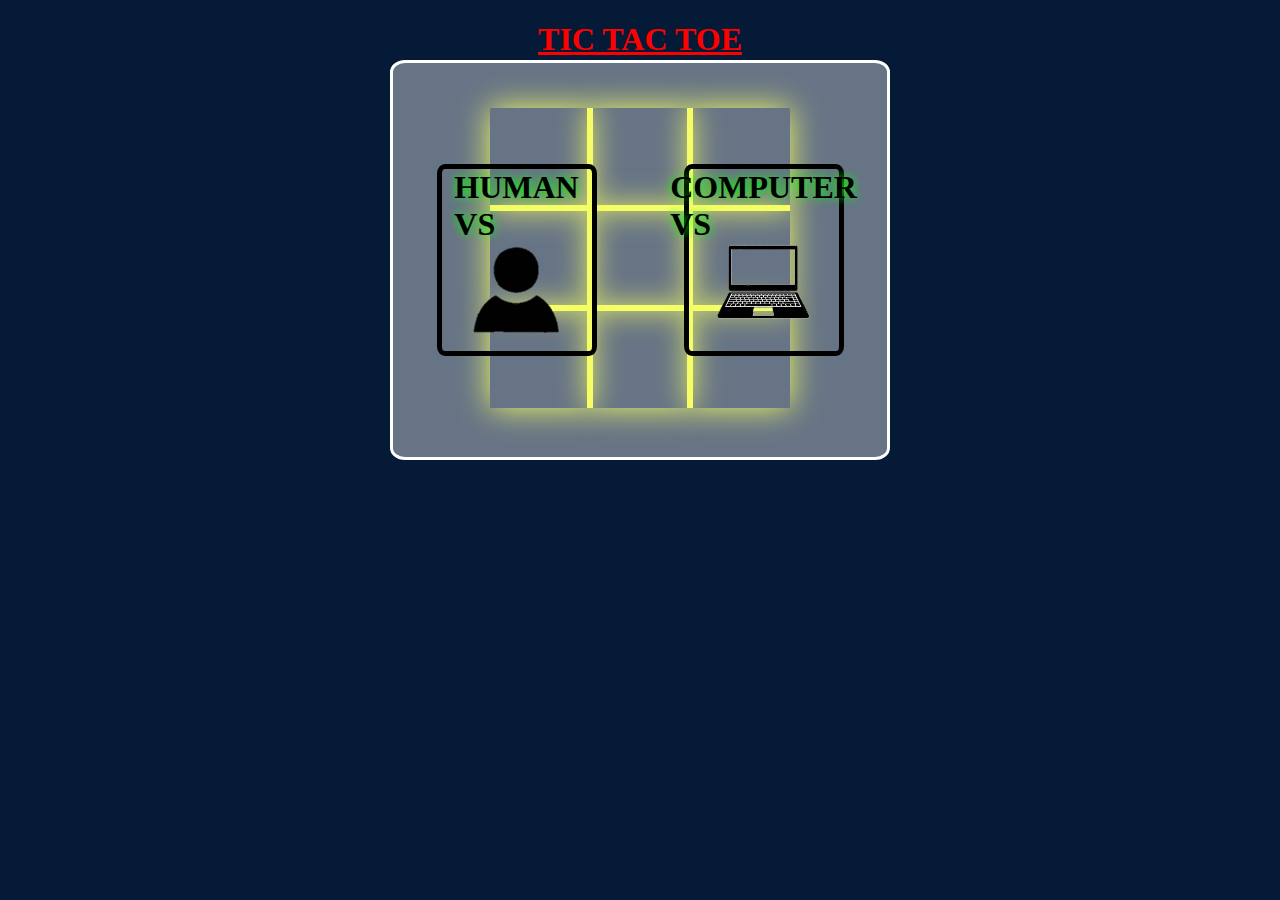
<file: index.html>
<!DOCTYPE html>
<html lang="en">
<head>
    <meta charset="UTF-8">
    <meta http-equiv="X-UA-Compatible" content="IE=edge">
    <meta name="viewport" content="width=device-width, initial-scale=1.0">
    <link rel="stylesheet" href="style.css">
    <title>TIC TAC TOE</title>
</head>
<body>
    <h1><u>TIC TAC TOE</u></h1>
    <div class="containall">
        <div class="inside welcome"><i>WELCOME</i></div>
        <div class="intro">
            <div class="play human">HUMAN<br> VS<br> <img src="pic1.png" alt="HUMAN"> </div>
            <div class="play comp">COMPUTER<br> VS<br> <img src="pic6.png" alt="COMPUTER"> </div>
        </div>
        <div class="inside game-container">
            <div class="cell cell1" ></div>
            <div class="cell cell2" ></div>
            <div class="cell cell3" ></div>
            <div class="cell cell4" ></div>
            <div class="cell cell5" ></div>
            <div class="cell cell6" ></div>
            <div class="cell cell7" ></div>
            <div class="cell cell8" ></div>
            <div class="cell cell9" ></div> 
            <span class="horizontal"></span>   
        </div>
    </div>
    
    <div class="winn"></div>
    <script  src="script.js"></script>
    <script src="checkWinner.js"></script>
    <script src="drawLine.js"></script>
    <script src="player.js"></script>
    <script src="nextPlay.js"></script>
    <script src="minimax.js"></script>

</body>
</html>
</file>
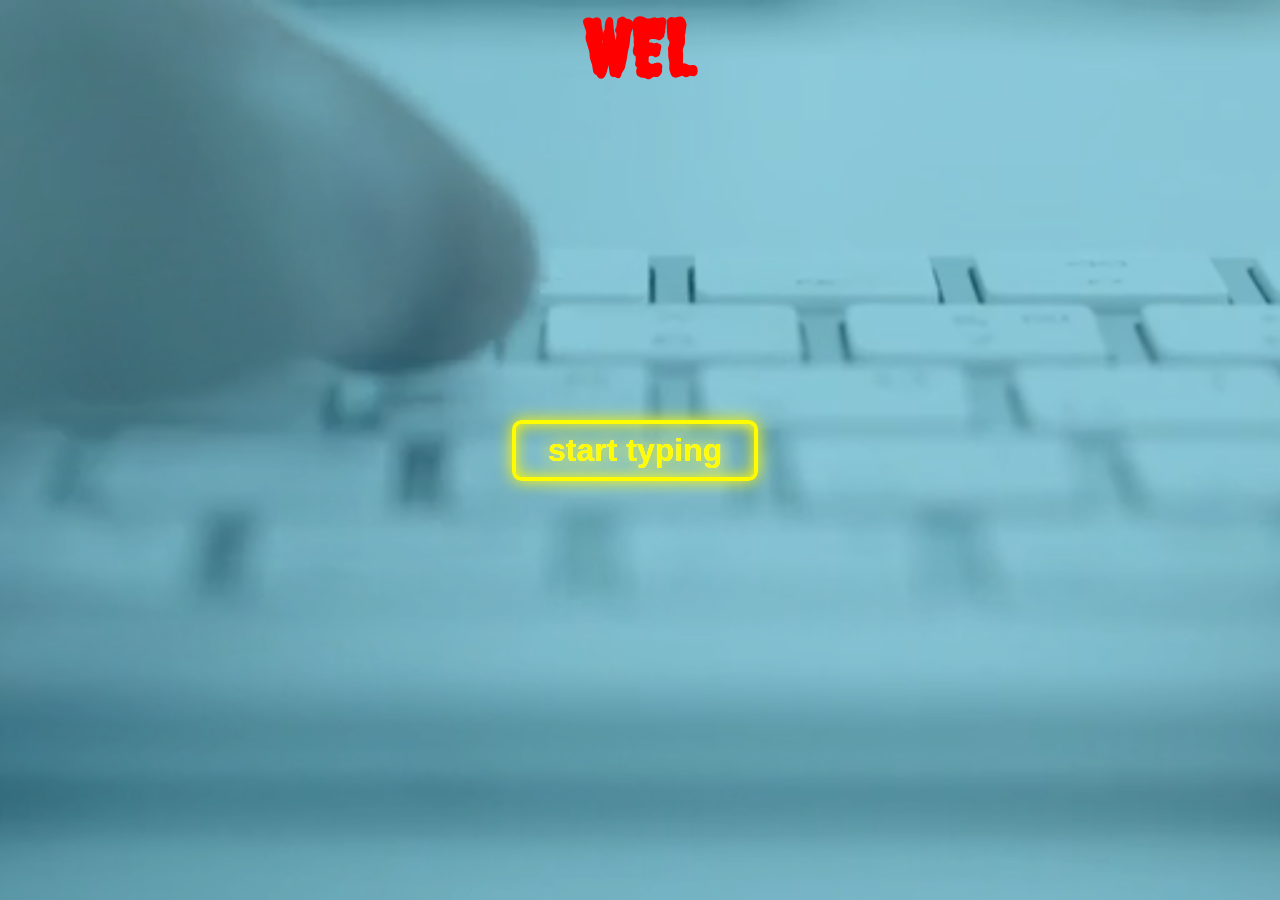
<file: type/typ3h.html>
<!DOCTYPE html>
<html lang="en">
<head>
    <meta charset="UTF-8">
    <meta http-equiv="X-UA-Compatible" content="IE=edge">
    <meta name="viewport" content="width=device-width, initial-scale=1.0">
    <title>TYPING T3ST</title>
    <link rel="stylesheet" href="https://fonts.googleapis.com/css?family=Creepster">
    <link rel="stylesheet" href="typ3h.css">
</head>
<body>
    <section>
        <h1 class="head"></h1>
        <div class="cover">
            <a href = 'typer.html'><button class="start">start typing</button></a>
        </div>
        <video id="type" autoplay muted loop>
            <source src="fast type1.mp4" type="video/mp4">
        </video>
    </section>
    <script src="typeh.js"></script>
</body>
</html>
</file>
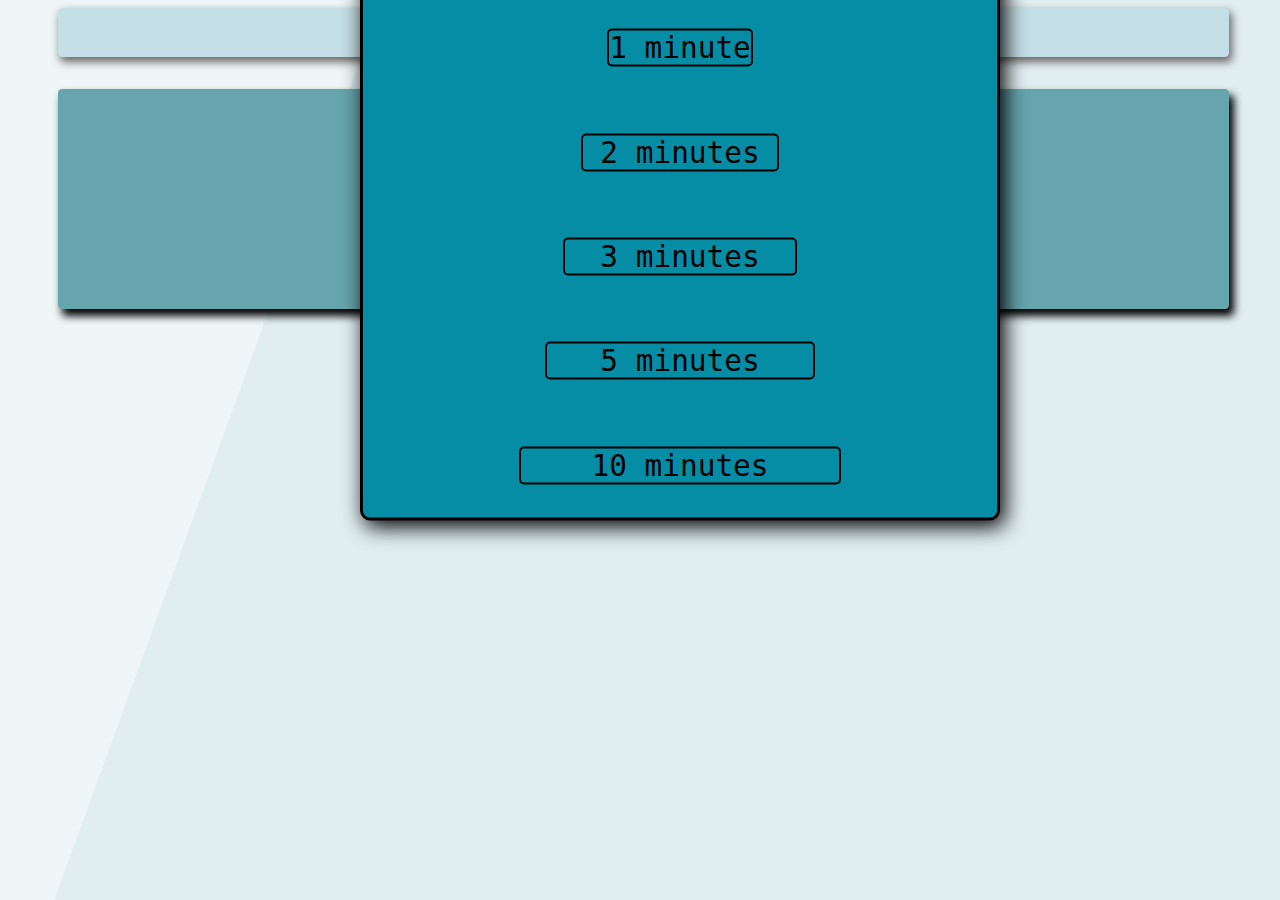
<file: type/typer.html>
<!DOCTYPE html>
<html lang="en">
<head>
    <meta charset="UTF-8">
    <meta http-equiv="X-UA-Compatible" content="IE=edge">
    <meta name="viewport" content="width=device-width, initial-scale=1.0">
    <title>TYPING SP33D T3ST</title>
    <link rel="stylesheet" href="typer.css">
</head>
<body>
    <div class="cover"></div>
    <h1 ><u class="head">TYPING SPEED TEST</u></h1>
    <div class="arrow">^</div>
    <div class="container">
            <div class="content"></div>
            <div class="inputcontainer">
                <div class="input layer1" contenteditable="false" spellcheck="false" ></div>
                <div class="input layer2" contenteditable="true"></div>
        </div>
    </div>
    <br>
    <div class="statusContainer">
        <div class="status status1">
            time: <br>
             <span class="big" id="time">1 minute</span> <br>
            number of words: <br>
             <span class="big" id="words">0 words</span> 
        </div>
    </div>
    <div class="rollers">
    <div class="roll status2">
        <span class="big1" id="speed">130</span> <br>
        words/minute <br><br><br><br>
        <span class="big1" id="accuracy">90%</span> <br>
        accurate <br><br>
        <a href='typer.html'><button class="redo">GO AGAIN</button></a>
    </div>   
        <div class="roll time-pick">
            <h6><u>PICK YOUR TIME</u></h6>
            <p class="time1">1 minute</p>
            <p class="time2">&nbsp;2 minutes&nbsp;</p>
            <p class="time3">&nbsp;&nbsp;3 minutes&nbsp;&nbsp;</p>
            <p class="time5">&nbsp;&nbsp;&nbsp;5 minutes&nbsp;&nbsp;&nbsp;</p>
            <p class="time10">&nbsp;&nbsp;&nbsp;&nbsp;10 minutes&nbsp;&nbsp;&nbsp;&nbsp;</p>
        </div>
    </div>

<script src="typer.js"></script>
</body>
</html>
</file>
<file: style.css>
*{
    font-family: Cambria, Cochin, Georgia, Times, 'Times New Roman', serif;
    box-sizing: border-box;
}
:root{
    --blue:#041a36;
    --yellow:#eeff00;
    --red:#ff0000;
    --white:#ffffff;
    --green:#00ff00;
}
body{
    background-color:var(--blue);
    color: var(--white);
}
h1{
    text-align: center;
    color:var(--red);
}
.containall{
    width: 300px;
    margin: 50px auto;
    height: 300px;
    position: relative;
    justify-content: center;
    align-items: center;
}
/* @keyframes intro {
    0%{
        opacity: 0;
    }
    100%{
        opacity: 1;
    }
} */
div .intro{
    opacity: 0;
    background-color: #ffffff65;
    display: flex;
    justify-content: space-around;
    align-items: center;
    box-sizing: border-box;
    position: absolute;
    height:400px;
    width: 500px;
    z-index: 2;
    transform: translateY(-12%) translateX(-20%);
    border-radius:3%;
    border:#ffffff 3px solid;
    transition-timing-function: ease-in-out;
    transition-duration: 0.2s;
    transition-delay: 0.9s;
}
div>img{
    width:3em;
}
div .play{
    color:#000000;
    font-weight: bolder;
    text-shadow: 0 0 10px #00ff00;
    font-size: 2rem;
    border: black 5px solid;
    width: 10ch;
    height: 6em;
    border-radius:5%;
    display: flex;
    flex-direction: column;
    align-items: center;
}
@keyframes welcome {
    0%{
        z-index: -2;
        opacity: 0;
    }
    50%{
        z-index: 2;
        opacity: 1;
    }
    100%{
        z-index: -2;
        opacity: 0;
    }
}
.welcome{
    transform: translateX(-60px);
    animation: welcome 1.2s ease-out  1 ;
    text-shadow: 0 0 30px #ff0000;
    color:#00ff00;
    font-size: 6rem;
    padding-top: 30%;
    font-weight: 800;
    opacity: 0;
    z-index: -2;
}
.inside{
    box-sizing: border-box;
    position: absolute;
    width: 300px;
    height: 100%;
    display: grid;
    grid-template-columns: repeat(3,auto);
}
.result{
    --index: 0;
    z-index: var(--index);
    position: relative;
    padding-left: 100px;
}
.horizontal{
    --translateV:0;
    --translate:0;
    --rotate:0;
    --width:0;
    border-radius: 3px;
    position: absolute;
    background-color: rgb(0, 255, 0);
    transform: translateY(calc(var(--translate)*1px)) translateX(calc(var(--translateV)*1px)) rotate(calc(var(--rotate)*1deg)) ;  
    width: calc(var(--width)*1px);
    height: 10px;
}
.winn{
    font-size: 2em;
    color:lavenderblush;
    text-shadow: 0 0 30px lightblue;
    text-align: center;
    margin:70px;
}
.x{
    color:rgb(195, 0, 255);
    text-shadow: 0 0 20px rgb(195, 0, 255);
    font-family:  Arial, Helvetica, sans-serif;
}
.o{
    color:aqua;
    text-shadow: 0 0 20px aqua;
    font-family:  Arial, Helvetica, sans-serif;
}

.cell{
    --pointer-events:'';
    pointer-events: var(--pointer-events);
    box-sizing: border-box;
    font-family:  Arial, Helvetica, sans-serif;
    font-weight: bolder;
    width:100px;
    height: 100px;
    cursor:pointer;
    line-height: 100px;
    font-size: 60px;
    box-shadow: 0 0 30px var(--yellow);
    text-align: center;
}

.cell1{
    border-right:3px solid var(--yellow);
    border-bottom:3px solid var(--yellow);
}
.cell2{
    border-right:3px solid var(--yellow);
    border-left:3px solid var(--yellow);
    border-bottom:3px solid var(--yellow);
}
.cell3{
    border-left:3px solid var(--yellow);
    border-bottom:3px solid var(--yellow);
}
.cell4{
    border-top:3px solid var(--yellow);
    border-bottom:3px solid var(--yellow);
    border-right:3px solid var(--yellow);
}
.cell5{
    border:3px solid var(--yellow);
}
.cell6{
    border-left:3px solid var(--yellow);
    border-top:3px solid var(--yellow);
    border-bottom:3px solid var(--yellow);
}
.cell7{
    border-right:3px solid var(--yellow);
    border-top:3px solid var(--yellow);
}
.cell8{
    border-right:3px solid var(--yellow);
    border-left:3px solid var(--yellow);
    border-top:3px solid var(--yellow);
}
.cell9{
    border-left:3px solid var(--yellow);
    border-top:3px solid var(--yellow);
}
</file>
<file: type/typ3h.css>
*{
    margin:0;
    padding:0;
    box-sizing: border-box;
    font-family: Arial, Helvetica, sans-serif;
    font-weight: bolder;
}
:root{
    --clr:#fffb00;
    --clr-invisible:#fffb0000;
    --clr-dark:#222100;
}
@keyframes changeColor{
    0%{color:red;}
    25%{color:green;}
    50%{color:yellow;}
    75%{color:blue;}
    100%{color:orangered;}
}
h1{
    color:red;
    animation-name:changeColor;
    animation-duration: 10s;
    animation-iteration-count: infinite;
    animation-direction: alternate;
    position: relative;
    margin:0;
    font-size: 5em;
    z-index: 10;
    font-family: Creepster, 'Courier New', Courier, monospace;
    text-align: center;
    pointer-events: none;
}
section{
    position: relative;
    width: 100%;
    height: 100vh;
}
section video {
    position: absolute;
    top:0;
    left:0;
    width: 100%;
    height: 100%;
    object-fit: cover;
}
div.cover{
    display: flex;
    position: absolute;
    top:0;
    left:0;
    width: 100%;
    height: 100%;
    background-color: rgba(0, 204, 255, 0.308);
    z-index: 1;
    justify-content:center;
    align-items: center;
    flex-direction: column;
}
div.cover>*{
    width:20%;
    margin:2em;
}
button{
    font-weight: bold;
    padding:0.25em 1em;
    height: auto;
    width: auto;
    font-size: 2rem;
    background-color: var(--clr-invisible);
    border:var(--clr) 4px solid;
    color:var(--clr);
    border-radius: 0.3em;
    text-shadow: 
    0 0 0.01em #ffffff,
    0 0 0.5em var(--clr);
    box-shadow: inset 0 0 0.5em var(--clr),
    0 0 0.5em var(--clr);
    margin-bottom: 0;
    transition:1s;
}

button.start:focus{
    background-color: var(--clr);
    color: var(--clr-dark)
}
button.start:hover{
    background-color: var(--clr);
    color: var(--clr-dark)
}
</file>
<file: type/typer.css>
html{
    font-size:30px;
}
*{
    font-size:0.7rem;
    font-family:monospace;
    /*overflow-x: hidden;*/
    
}
body{
    background-color: #c4dfe688;
    overflow-x: hidden;
    margin-left: 40px;
    justify-content: center;
}
body::before{
    content: '';
    position: absolute;
    width: 100%;
    top: 0;
    left: -13%;
    width: 30%;
    height: 100%;
    background-color: #ffffff73;
    pointer-events: none;
    transform: skewX(340deg);
    z-index:-1 ;
}


h1{
    position: relative;
    text-align: center;
    background-color: #c4dfe6;
    width:95%;
    border-radius: .2em;
    margin-top:0;
    left: 1.5%;
    font-weight: bolder;
    box-shadow: .1em .2em .4em #6b6666
}
.head{
    text-align: center;
    font-size: 2em;
    font-weight: bolder;
}

.content{
    --translate:0;
    position: relative;
    font-size: 1em;
    max-height: 1.2em;
    width: max-content;
    margin-top: 1.5em;
    margin-bottom:1.5em;
    left:50%;
    transform: translateX(calc(var(--translate)*1ch));
}
.arrow{
    z-index: -10;
    position:absolute;
    font-size: 2em;
    margin-left:50%;
    transform: translateY(0.7em) translateX(-0.7em);
    font-weight:900;
}
.inputcontainer{
    width: 95%;
    margin-right: 40px;
    min-height: 10.5em;
    left: 1.5%;
    position:relative;
    border-radius: 0.2em; 
    overflow-x: hidden;
    box-shadow: .2em .3em .4em #000000;
}

.input{
    width: 100%;
    min-height: 100%;
    height: max-content;
    position:absolute;
    top:0;
    left:0;
    padding-left:.2em;
    overflow-x: hidden;
}
.layer1{
    z-index: 1;
    outline:none;
    color: #00000000;
    caret-color:rgb(0, 0, 0);
}

.layer2{
    z-index: -1;
    background-color: #66a5ad;
    color:#00000000;
    overflow-y: auto;
}

.statusContainer{
    width:100%;
    height:7em;
    position: relative;
}
.status{
    height: 100%;
    top:0;
    left:35%;
    width:30%;
    border-radius:.3em;
    position: absolute;
    text-align: center;
    box-shadow: .2em .2em .3em #000000;
    overflow: hidden;
}


.status1{
    background-color: #097277;
}
.status2{
    --translating:300%;
    transform: translateY(calc(var(--translating)*-1));
    background-color: #1e5a64;
    z-index: 1;
    text-align: center;
}
.roll{
    box-shadow: .2em .3em 1em #000000;
    box-sizing: border-box;
    margin-left:25%;
    margin-top: 15vh;
    border-radius: 10px;
    border: black solid 3px;
    position: absolute;
    height: 70vh;
    width: 50%;
    transition-duration: .7s;
    transition-timing-function: ease-in-out;
}
.time-pick{
    --translated:300%;
    z-index: 5;
    transform: translateY(calc(var(--translated)*-1));
    background-color: #048da5;
    display:flex;
    flex-direction: column;
    justify-content:space-around;
    align-items: center;

}
.time-pick>h6{
    margin:0;
    font-size: 1.5em;
}
.time-pick>p{  
    font-size: 1.4em;
    height: auto; 
    margin:0;
    border: solid black 2px;
    border-radius:5px;
    width: auto;
    cursor:pointer;
}


.redo{
    position: absolute;
    margin-top: 1em;
    left: 42%;
    border-radius: 10px;
    border: #00eeff solid 2px;
    background-color:#00000000;
    color: #00eeff;
    text-shadow: 
    0 0 0.01em #ffffff,
    0 0 0.5em #00eeff;
    box-shadow: inset 0 0 0.5em #00eeff,
    0 0 0.5em #00ffff;
    transition:1s;
}
.redo:hover{
    background-color:#00ffff;
    color:#000000;
}
.big1{
    font-size: 3em;
    font-weight: bolder;
}
.big{
    font-size: 2em;
    font-weight: bolder;
}

.correctCharacter{
    background:#00ffff;
    color:#000000;
}
.errorCharacter{
    background: #ff0000;
    color:#000000;
}
.character{
    color: #004094;
}
</file>
